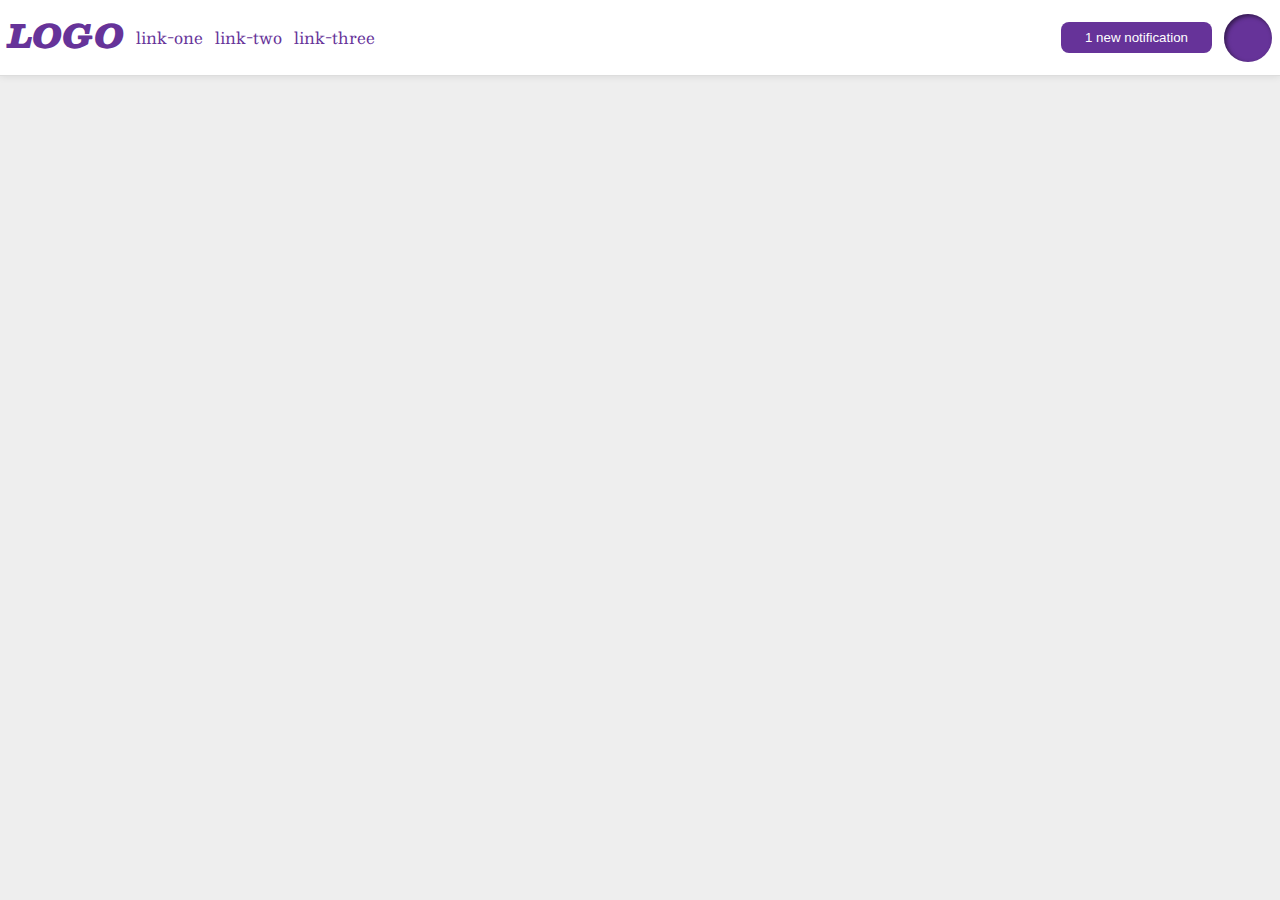
<file: flex/03-flex-header-2/index.html>
<!DOCTYPE html>
<html lang="en">
  <head>
    <meta charset="UTF-8">
    <meta http-equiv="X-UA-Compatible" content="IE=edge">
    <meta name="viewport" content="width=device-width, initial-scale=1.0">
    <title>Flex Header 2</title>
    <link rel="stylesheet" href="style.css">
  </head>
  <body>
    <div class="header">
      <div class="left-container">
        <div class="logo">
          LOGO
        </div>
        <ul class="links">
          <li><a href="google.com">link-one</a></li>
          <li><a href="google.com">link-two</a></li>
          <li><a href="google.com">link-three</a></li>
        </ul>
      </div>
      <div class="right-container">
        <button class="notifications">
          1 new notification
        </button>
        <div class="profile-image"></div>
      </div>  
    </div>
  </body>
</html>
</file>
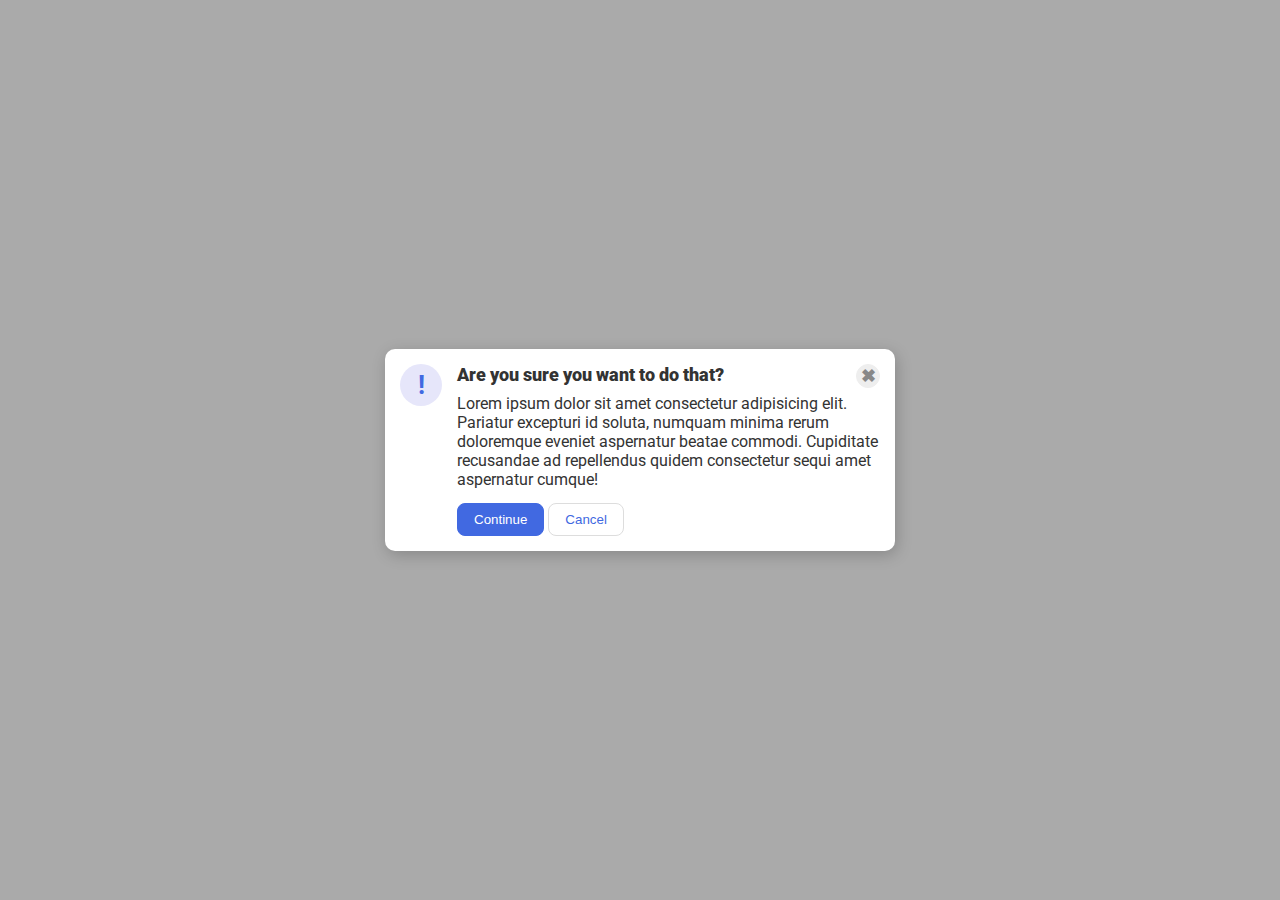
<file: flex/05-flex-modal/index.html>
<!DOCTYPE html>
<html lang="en">
  <head>
    <meta charset="UTF-8">
    <meta http-equiv="X-UA-Compatible" content="IE=edge">
    <meta name="viewport" content="width=device-width, initial-scale=1.0">
    <link rel="stylesheet" href="style.css">
    <title>Modal</title>
  </head>
  <body>
    <div class="modal">
      <div class="icon">!</div>

      <div class="container">
        <div class="header">
          <div class="title">Are you sure you want to do that?</div>
          <button class="close-button">✖</button>
        </div>  
          <div class="text">Lorem ipsum dolor sit amet consectetur adipisicing elit. Pariatur excepturi id soluta, numquam minima rerum doloremque eveniet aspernatur beatae commodi. Cupiditate recusandae ad repellendus quidem consectetur sequi amet aspernatur cumque!</div>
          <button class="continue">Continue</button>
          <button class="cancel">Cancel</button>
      </div>
    </div>
  </body>
</html>
</file>
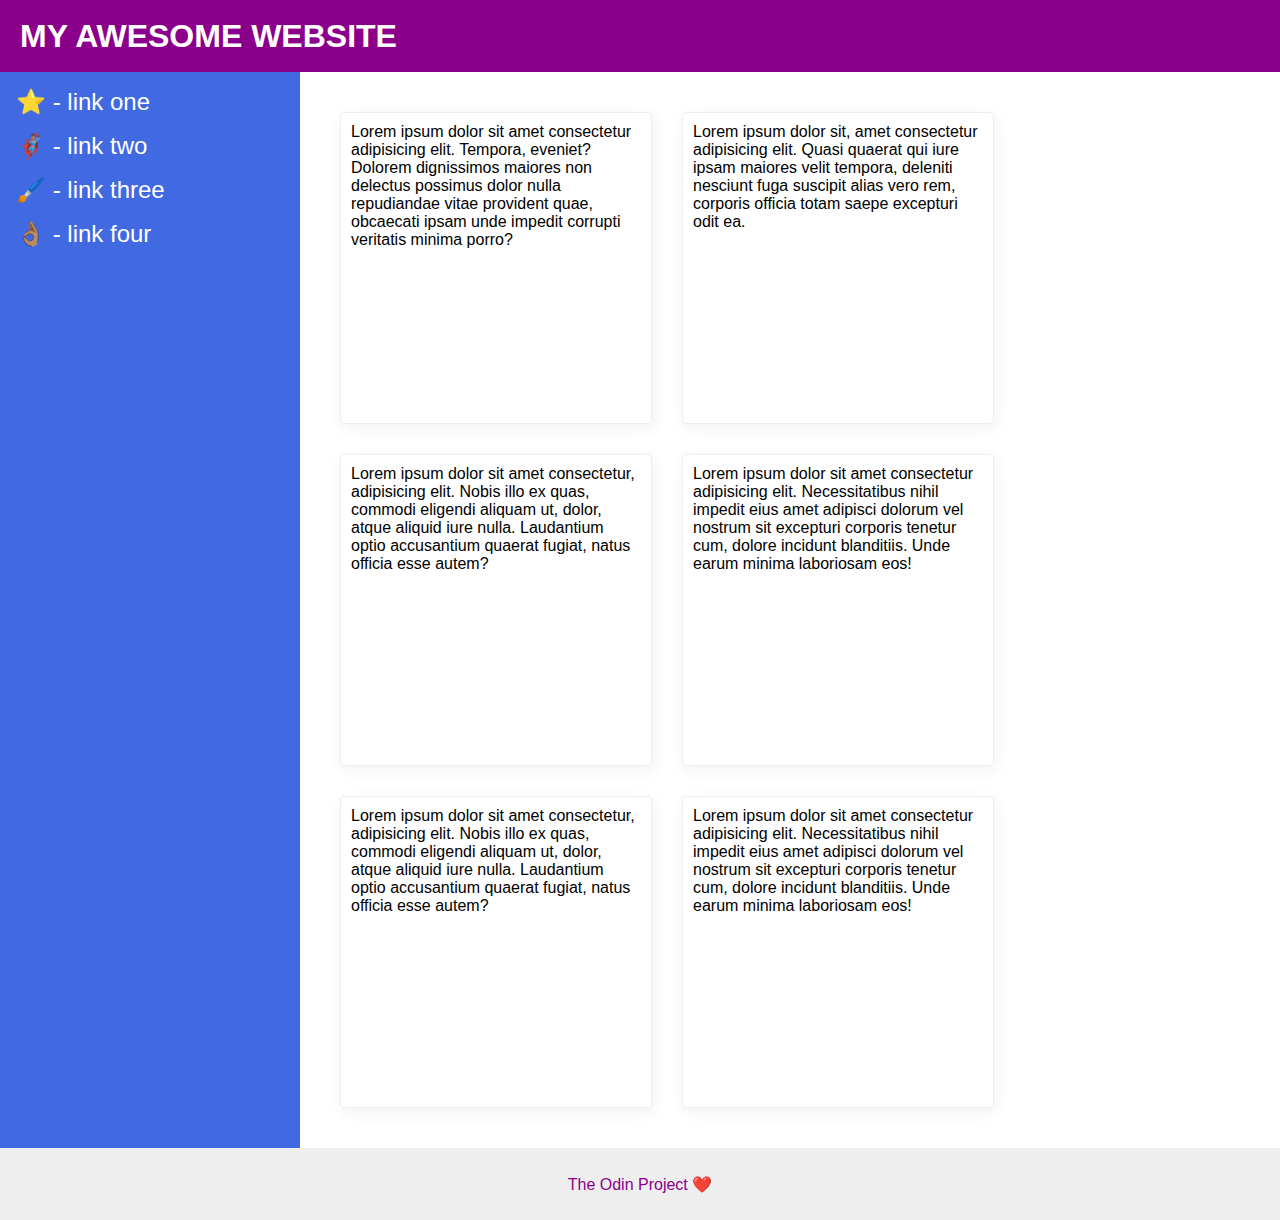
<file: flex/07-flex-layout-2/index.html>
<!DOCTYPE html>
<html lang="en">
  <head>
    <meta charset="UTF-8">
    <meta http-equiv="X-UA-Compatible" content="IE=edge">
    <meta name="viewport" content="width=device-width, initial-scale=1.0">
    <title>The Holy Grail</title>
    <link rel="stylesheet" href="style.css">
  </head>
  <body>
    <div class="header">
      MY AWESOME WEBSITE
    </div>
    <div class="container">
      <div class="sidebar">
        <ul>
          <li><a href="#">⭐ - link one</a></li>
          <li><a href="#">🦸🏽‍♂️ - link two</a></li>
          <li><a href="#">🖌️ - link three</a></li>
          <li><a href="#">👌🏽 - link four</a></li>
        </ul>
      </div>

      <div class="texts">
        <div class="card">Lorem ipsum dolor sit amet consectetur adipisicing elit. Tempora, eveniet? Dolorem dignissimos maiores non delectus possimus dolor nulla repudiandae vitae provident quae, obcaecati ipsam unde impedit corrupti veritatis minima porro?</div>
        <div class="card">Lorem ipsum dolor sit, amet consectetur adipisicing elit. Quasi quaerat qui iure ipsam maiores velit tempora, deleniti nesciunt fuga suscipit alias vero rem, corporis officia totam saepe excepturi odit ea.</div>
        <div class="card">Lorem ipsum dolor sit amet consectetur, adipisicing elit. Nobis illo ex quas, commodi eligendi aliquam ut, dolor, atque aliquid iure nulla. Laudantium optio accusantium quaerat fugiat, natus officia esse autem?</div>
        <div class="card">Lorem ipsum dolor sit amet consectetur adipisicing elit. Necessitatibus nihil impedit eius amet adipisci dolorum vel nostrum sit excepturi corporis tenetur cum, dolore incidunt blanditiis. Unde earum minima laboriosam eos!</div>
        <div class="card">Lorem ipsum dolor sit amet consectetur, adipisicing elit. Nobis illo ex quas, commodi eligendi aliquam ut, dolor, atque aliquid iure nulla. Laudantium optio accusantium quaerat fugiat, natus officia esse autem?</div>
        <div class="card">Lorem ipsum dolor sit amet consectetur adipisicing elit. Necessitatibus nihil impedit eius amet adipisci dolorum vel nostrum sit excepturi corporis tenetur cum, dolore incidunt blanditiis. Unde earum minima laboriosam eos!</div>
      </div>
    </div>
    <div class="footer">
      The Odin Project ❤️
    </div>
  </body>
</html>
</file>
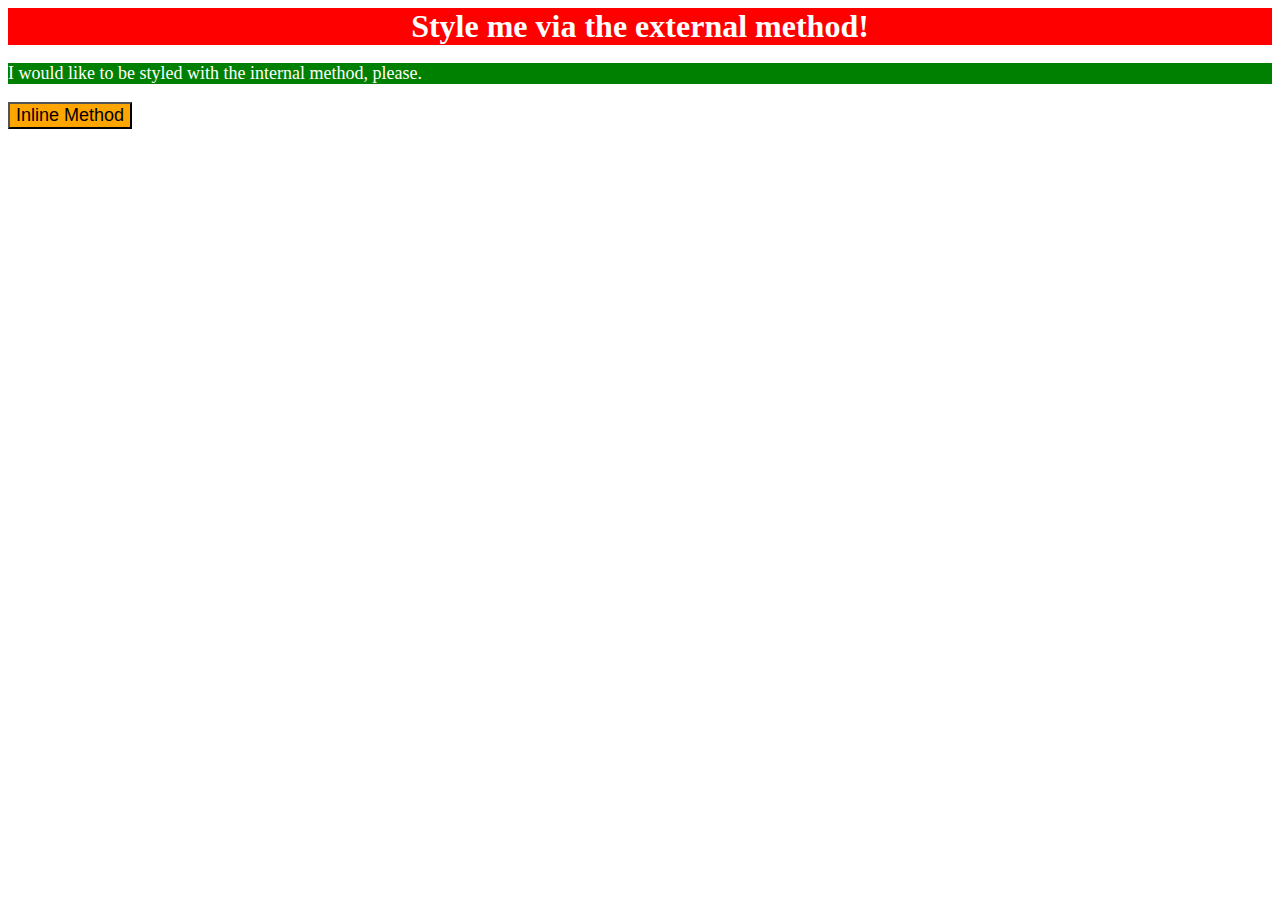
<file: foundations/01-css-methods/index.html>
<!DOCTYPE html>
<html lang="en">
  <head>
    <meta charset="UTF-8">
    <meta http-equiv="X-UA-Compatible" content="IE=edge">
    <meta name="viewport" content="width=device-width, initial-scale=1.0">
    <link rel="stylesheet" href="style.css">
    <title>Methods for Adding CSS</title>

    <style>
      p {
        color: white;
        background-color: green;
        font-size: 18px;
      }
    </style>

  </head>

  <body>
    <div>Style me via the external method!</div>
    <p>I would like to be styled with the internal method, please.</p>
    <button style="background-color: orange; font-size: 18px;">Inline Method</button>
  </body>
</html>
</file>
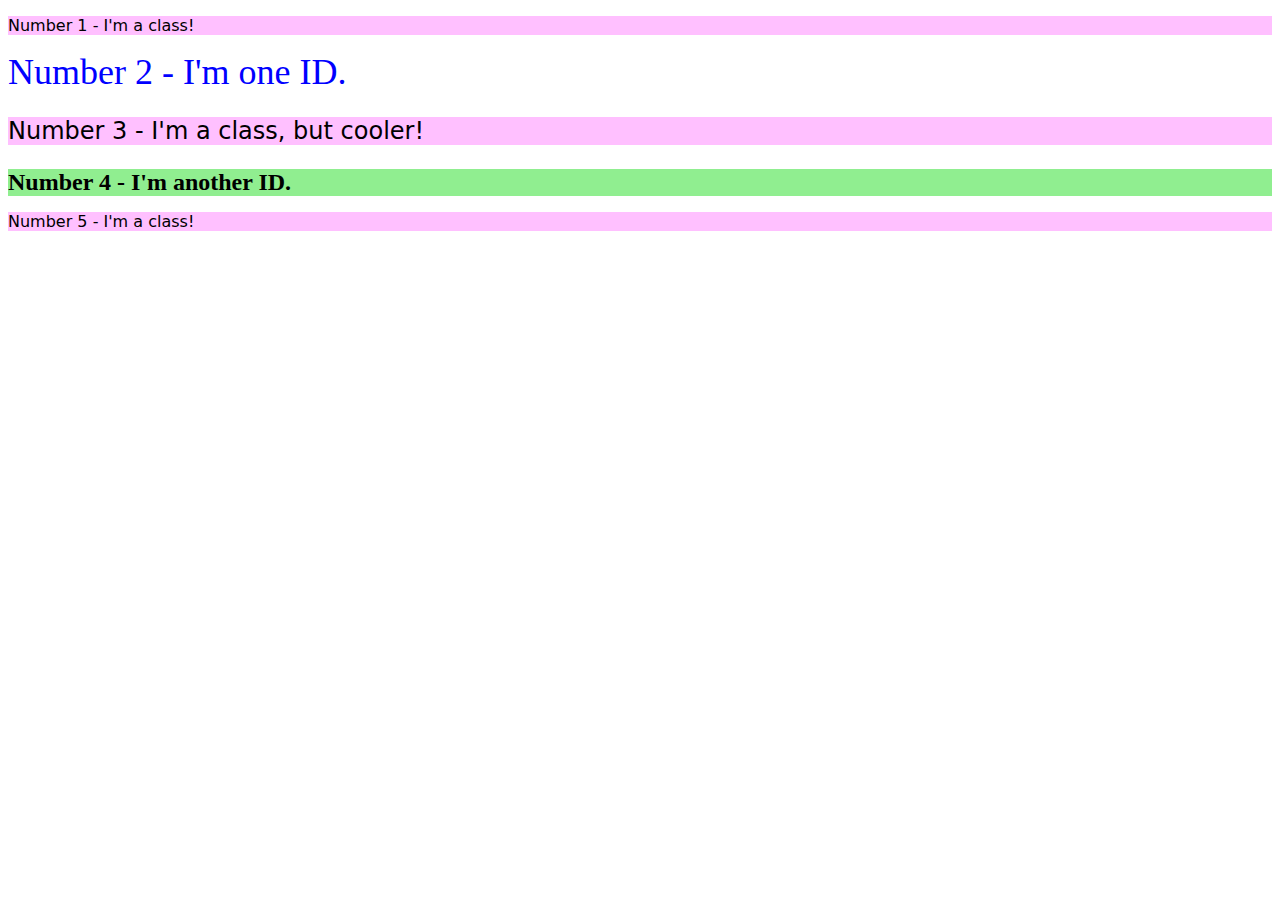
<file: foundations/02-class-id-selectors/index.html>
<!DOCTYPE html>
<html lang="en">
  <head>
    <meta charset="UTF-8">
    <meta http-equiv="X-UA-Compatible" content="IE=edge">
    <meta name="viewport" content="width=device-width, initial-scale=1.0">
    <title>Class and ID Selectors</title>
    <link rel="stylesheet" href="style.css">
  </head>
  <body>
    <p class="odd">Number 1 - I'm a class!</p>
    <div id="two">Number 2 - I'm one ID.</div>
    <p class="odd adjust-font-size">Number 3 - I'm a class, but cooler!</p>
    <div id="four" class="adjust-font-size">Number 4 - I'm another ID.</div>
    <p class="odd">Number 5 - I'm a class!</p>
  </body>
</html>
</file>
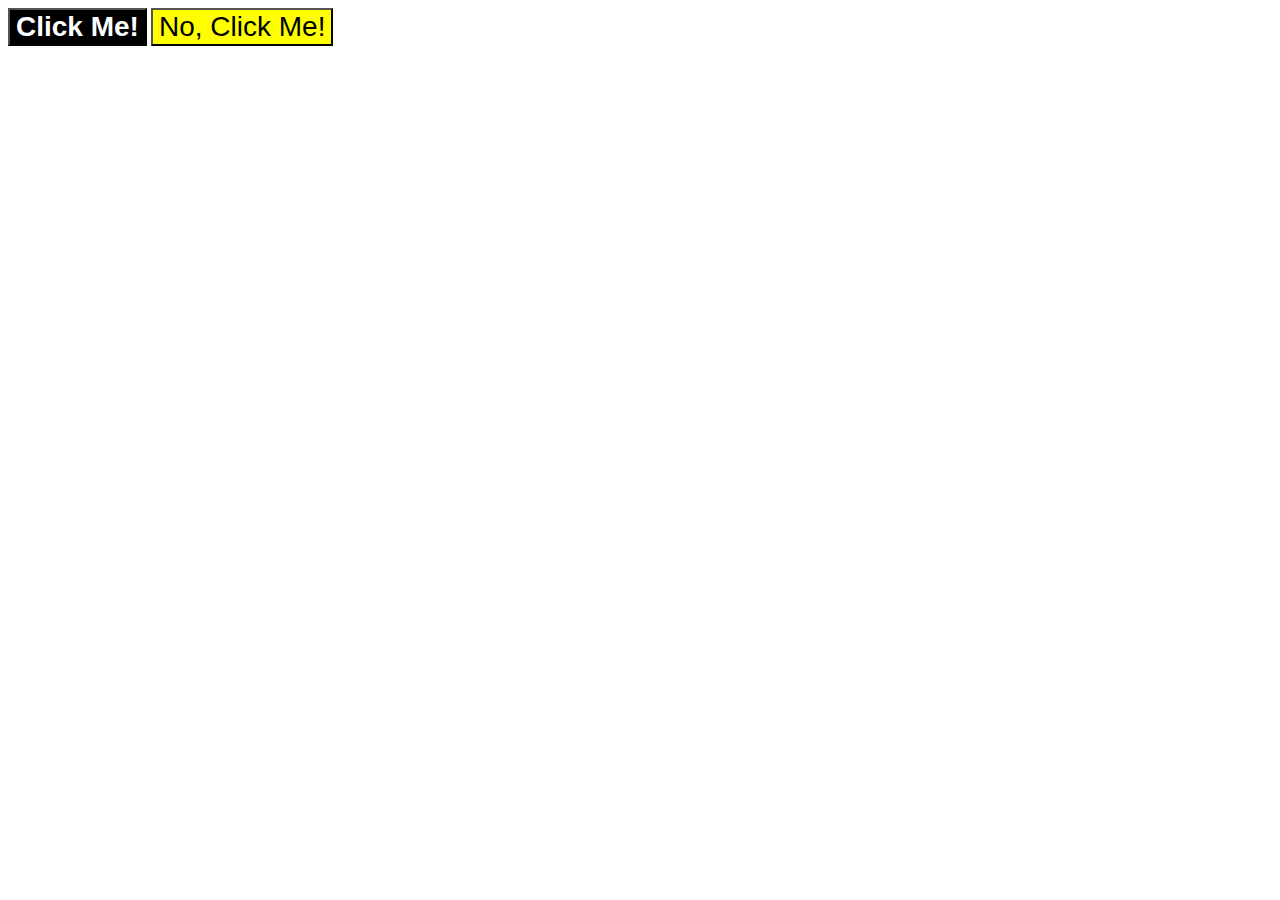
<file: foundations/03-grouping-selectors/index.html>
<!DOCTYPE html>
<html lang="en">
  <head>
    <meta charset="UTF-8">
    <meta http-equiv="X-UA-Compatible" content="IE=edge">
    <meta name="viewport" content="width=device-width, initial-scale=1.0">
    <title>Grouping Selectors</title>
    <link rel="stylesheet" href="style.css">
  </head>
  <body>
    <button class="one">Click Me!</button>
    <button class="two">No, Click Me!</button>
  </body>
</html>
</file>
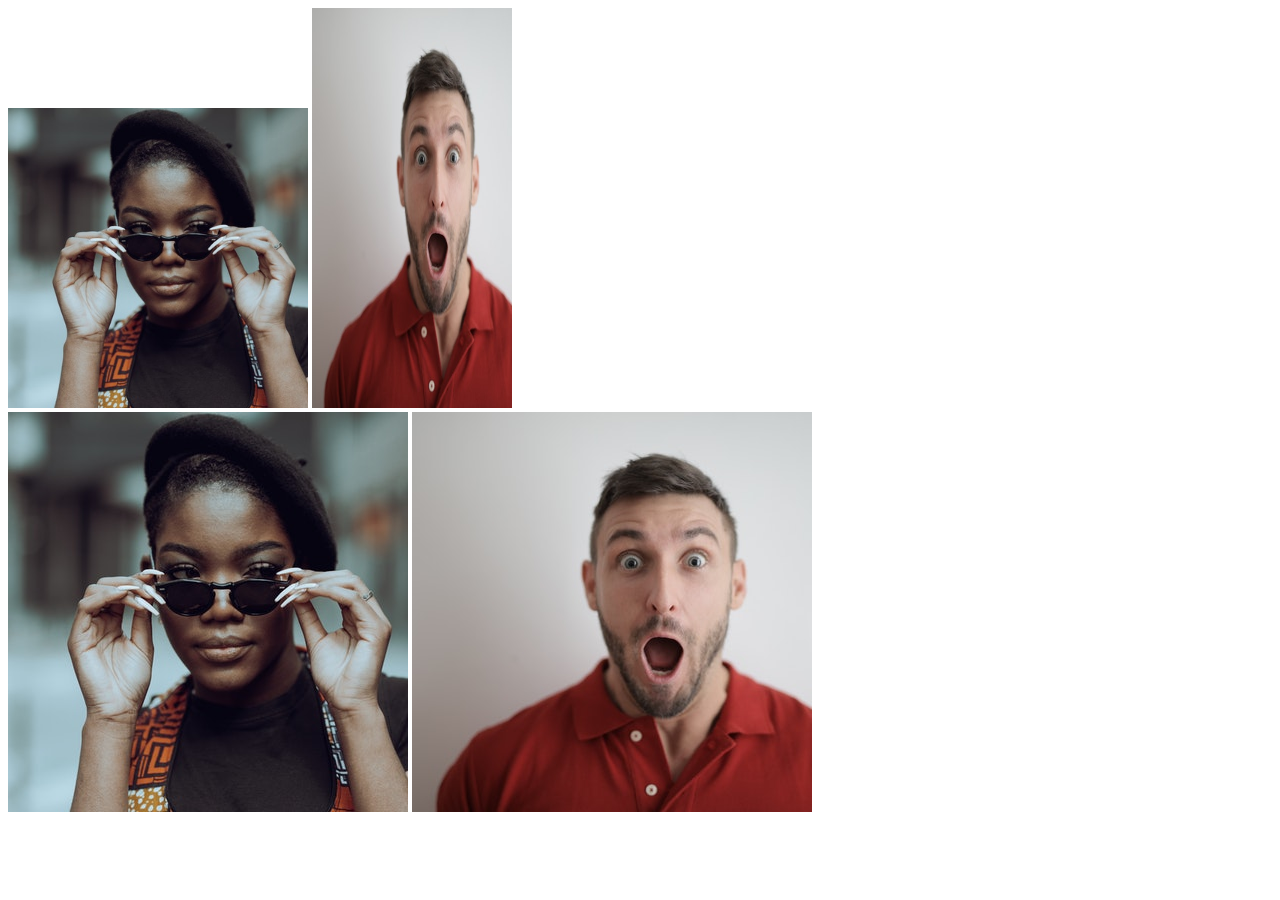
<file: foundations/04-chaining-selectors/index.html>
<!DOCTYPE html>
<html lang="en">
  <head>
    <meta charset="UTF-8">
    <meta http-equiv="X-UA-Compatible" content="IE=edge">
    <meta name="viewport" content="width=device-width, initial-scale=1.0">
    <title>Chaining Selectors</title>
    <link rel="stylesheet" href="style.css">
  </head>
  <body>
    <!-- Check image source path. Review Foundations lesson - Links and Images -->
    <!-- Use the classes BELOW this line -->
    <div>
      <img class="avatar proportioned" src="./images/pexels-katho-mutodo-8434791.jpg" alt="Woman with glasses">
      <img class="avatar distorted" src="./images/pexels-andrea-piacquadio-3777931.jpg" alt="Man with surprised expression">
    </div>
    <!-- Use the classes ABOVE this line -->
    <div>
      <img class="original proportioned" src="./images/pexels-katho-mutodo-8434791.jpg" alt="Woman with glasses">
      <img class="original distorted" src="./images/pexels-andrea-piacquadio-3777931.jpg" alt="Man with surprised expression">
    </div>
  </body>
</html>
</file>
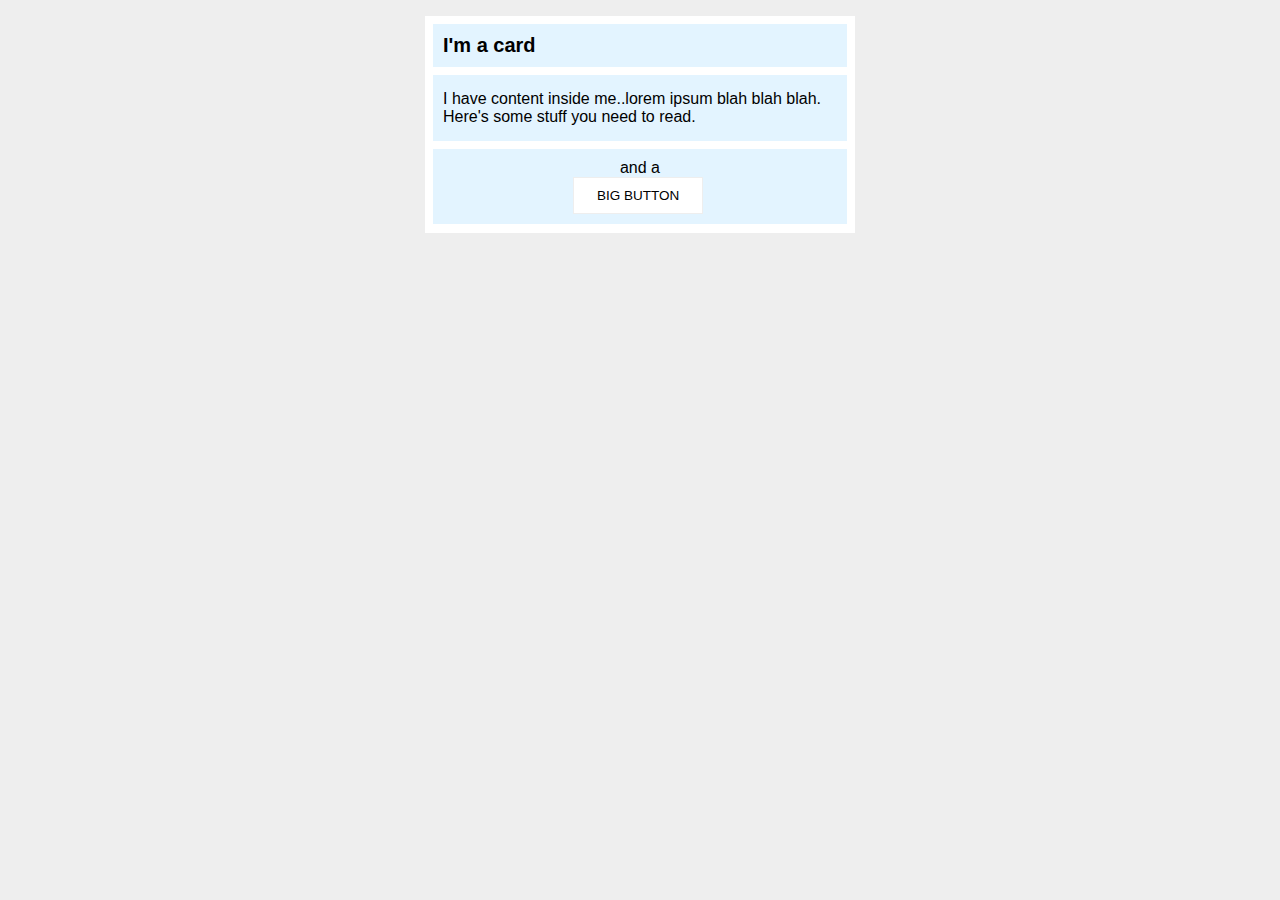
<file: margin-and-padding/02-margin-and-padding-2/index.html>
<!DOCTYPE html>
<html lang="en">
  <head>
    <meta charset="UTF-8">
    <meta http-equiv="X-UA-Compatible" content="IE=edge">
    <meta name="viewport" content="width=device-width, initial-scale=1.0">
    <title>Margin and Padding exercise 2</title>
    <link rel="stylesheet" href="style.css">
  </head>
  <body>
    <div class="card">
      <div><h1 class="title">I'm a card</h1></div>
      <div class="content">I have content inside me..lorem ipsum blah blah blah. Here's some stuff you need to read.</div>
      <div class="button-container">and a <button>BIG BUTTON</button></div>
    </div>
  </body>
</html>
</file>
<file: flex/03-flex-header-2/style.css>
/* this is some magical font-importing.  
you'll learn about it later. */
@import url('https://fonts.googleapis.com/css2?family=Besley:ital,wght@0,400;1,900&display=swap');

body {
  margin: 0;
  background: #eee;
  font-family: Besley, serif;
}

.header {
  background: white;
  border-bottom: 1px solid #ddd;
  box-shadow: 0 0 8px rgba(0,0,0,.1);
  display: flex;
  align-items: center;
  justify-content: space-between;
}

.profile-image {
  background: rebeccapurple;
  box-shadow: inset 2px 2px 4px rgba(0,0,0,.5);
  border-radius: 50%;
  width: 48px;
  height: 48px;
}

.logo {
  color: rebeccapurple;
  font-size: 32px;
  font-weight: 900;
  font-style: italic;
}

button {
  border: none;
  border-radius: 8px;
  background: rebeccapurple;
  color: white;
  padding: 8px 24px;
}

a {
  /* this removes the line under our links */
  text-decoration: none;
  color: rebeccapurple;
}

ul {
  list-style-type: none;
  padding: 0;
  display: flex;
  align-items: center;
  gap: 12px;
  margin-left: 12px;
}

div.left-container {
  margin: 8px;
  display: flex;
  justify-content: space-between;
}

div.right-container {
  margin: 8px;
  display: flex;
  align-items: center;
  gap: 12px;
}
</file>
<file: flex/05-flex-modal/style.css>
@import url('https://fonts.googleapis.com/css2?family=Roboto:wght@400;700&display=swap');

html, body {
  height: 100%;
}

body {
  font-family: Roboto, sans-serif;
  margin: 0;
  background: #aaa;
  color: #333;
  /* I'll give you this one for free lol */
  display: flex;
  align-items: center;
  justify-content: center;
}

.modal {
  background: white;
  width: 480px;
  height: auto;
  border-radius: 10px;
  box-shadow: 2px 4px 16px rgba(0,0,0,.2);
  padding: 15px;
  display: flex;
}

.header {
  margin-bottom: 6px;
  display:flex;
}

.title {
  font-weight: 900;
  font-size: large;
}

.text {
  margin-bottom: 14px;
}

.icon {
  color: royalblue;
  font-size: 26px;
  font-weight: 700;
  background: lavender;
  width: 42px;
  height: 42px;
  margin-right: 15px;
  border-radius: 50%;
  display: flex;
  align-items: center;
  justify-content: center;
  flex-shrink: 0;
}

.close-button {
  background: #eee;
  border-radius: 50%;
  color: #888;
  font-weight: 900;
  font-size: 18px;
  height: 24px;
  width: 24px;
  margin-left: auto;
  display: flex;
  align-items: center;
  justify-content: center;
  border: 1px solid #eee;
  padding: 0;
}

button {
  cursor: pointer;
  padding: 8px 16px;
  border-radius: 8px;
}

button.continue {
  background: royalblue;
  border: 1px solid royalblue;
  color: white;
}

button.cancel {
  background: white;
  border: 1px solid #ddd;
  color: royalblue;
}
</file>
<file: flex/07-flex-layout-2/style.css>
body {
  font-family: -apple-system, BlinkMacSystemFont, 'Segoe UI', Roboto, Oxygen, Ubuntu, Cantarell, 'Open Sans', 'Helvetica Neue', sans-serif;
  margin: 0;
  min-height: 100vh;
  display: flex;
  flex-direction: column;
  justify-content: space-between;
}

.header {
  height: 72px;
  background: darkmagenta;
  color: white;
  display: flex;
  align-items: center;
  padding-left: 20px;
  font-weight: 900;
  font-size: 32px;
}

.footer {
  height: 72px;
  background: #eee;
  color: darkmagenta;
  display: flex;
  justify-content: center;
  align-items: center;
}

.sidebar {
  width: 300px;
  background: royalblue;
  box-sizing: border-box;
  display: flex;
  flex-shrink: 0;
  padding: 16px;
}

.card {
  border: 1px solid #eee;
  box-shadow: 2px 4px 16px rgba(0,0,0,.06);
  border-radius: 4px;
  display: flex;
  flex-wrap: wrap;
  width: 290px;
  height: 290px;
  padding: 10px;
  gap: 30px;
}

.container {
  margin: 0;
  display: flex;

}

.texts {
  display: flex;
  flex-wrap: wrap;
  gap: 30px;
  margin: 40px;
}

a {
  text-decoration: none;
  color: white;
  font-size: 24px;
}

ul {
  list-style: none;
  margin: 0;
  padding: 0;
}

li {
  margin-bottom: 16px;
  padding: 0;
}
</file>
<file: foundations/01-css-methods/style.css>
div {
    color: white;
    background-color: red;
    font-size: 32px;
    text-align: center;
    font-weight: bold;
}
</file>
<file: foundations/02-class-id-selectors/style.css>
.odd {
    background-color: #ffc0ff;
    font-family: Verdana, "DejaVu Sans", sans-serif;
}

.adjust-font-size {
    font-size: 24px;
}

#two {
    color: #0000ff;
    font-size: 36px;
}

#four {
    background-color: #90ee90;
    font-weight: bold;
}
</file>
<file: foundations/03-grouping-selectors/style.css>
.one,
.two {
    font-size: 28px;
    font-family: Helvetica, "Times New Roman", sans-serif;
}

.one {
    background-color: #000000;
    color: #ffffff;
    font-weight: bold;
}

.two {
    background-color: #ffff00;
}
</file>
<file: foundations/04-chaining-selectors/style.css>
/* Add CSS Styling */
.avatar.proportioned {
    height: auto;
    width: 300px;
}

.avatar.distorted {
    height: 400px;
    width: 200px;
}
</file>
<file: margin-and-padding/02-margin-and-padding-2/style.css>
body {
  background: #eee;
  font-family: sans-serif;
}

.card {
  box-sizing: border-box;
  width: 430px;
  height: 217px;
  background: #fff;
  margin: 16px auto;
  padding: 3px;
}

.title {
  background: #e3f4ff;
  padding: 10px;
  margin: 5px;
  font-size: 20px; 
}

.content {
  background: #e3f4ff;
  padding-left: 10px;
  padding-top: 15px;
  padding-bottom: 15px;
  margin: 8px 5px;
}

.button-container {
  background: #e3f4ff;
  margin: 5px;
  padding: 10px 140px;
  text-align: center;
}

button {
  display: block;
  background: white;
  border: 1px solid #eee;
  padding: 10px 23px;
  font-size: 13.5px;;
}
</file>
